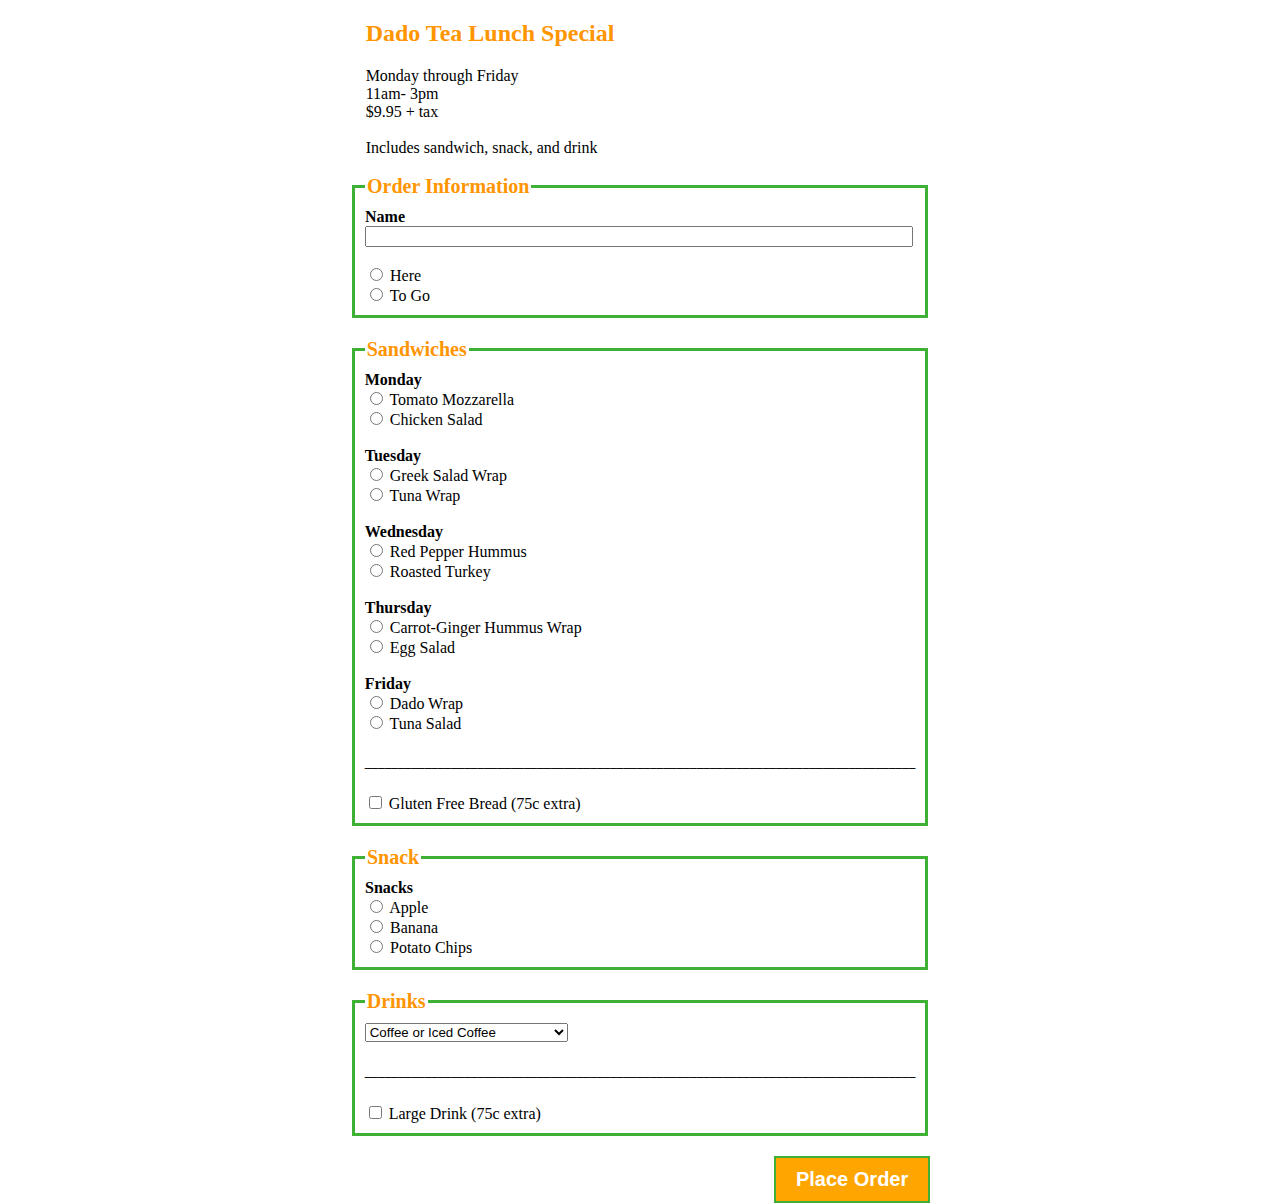
<file: index.html>
<!DOCTYPE html>
<html lang="en">
<head>
    <title>Dado Tea Lunch Special</title>
    <meta charset="UTF-8">
    <link rel = "stylesheet" href = "form.css"
</head>
<body>
    <section id = top>
        <h2>Dado Tea Lunch Special</h2>
        <p1>Monday through Friday<br>
            11am- 3pm <br> 
            $9.95 + tax<br><br>
            Includes sandwich, snack, and drink <br><br>
        </p1>
    </section>

    <form action= “http://peter-denardis.byethost12.com/formresults.php” method="post">
        <fieldset id = "orderinfo">
            <legend>Order Information</legend>
                <label for="bolded">Name</label><br>
                <input type="text" id="name" name="fname"><br><br>
                <input type="radio" id="here" name="order" value="here">
                <label for="here">Here</label><br>
                <input type="radio" id="To Go" name="order" value="To Go">
                <label for="To Go">To Go</label><br>
        </fieldset>


        <fieldset id = "sandwhiches">
            <legend>Sandwiches</legend>
                <label for="bolded">Monday</label><br>
                <input type="radio" id="Tomato Mozzarella" name="mon" value="Tomato Mozzarella">
                <label for="here">Tomato Mozzarella</label><br>
                <input type="radio" id="Chicken Salad" name="mon" value="Chicken Salad">
                <label for="here">Chicken Salad</label><br><br>

                <label for="bolded">Tuesday</label><br>
                <input type="radio" id="Greek Salad Wrap" name="tues" value="Greek Salad Wrap">
                <label for="here">Greek Salad Wrap</label><br>
                <input type="radio" id="Tuna Wrap" name="tues" value="Tuna Wrap">
                <label for="here">Tuna Wrap</label><br><br>

                <label for="bolded">Wednesday</label><br>
                <input type="radio" id="Red Pepper Hummus" name="wed" value="Red Pepper Hummus">
                <label for="here">Red Pepper Hummus</label><br>
                <input type="radio" id="Roasted Turkey" name="wed" value="Roasted Turkey">
                <label for="here">Roasted Turkey</label><br><br>

                <label for="bolded">Thursday</label><br>
                <input type="radio" id="Carrot-Ginger Hummus Wrap" name="thur" value="Carrot-Ginger Hummus Wrap">
                <label for="here">Carrot-Ginger Hummus Wrap</label><br>
                <input type="radio" id="Egg Salad" name="thur" value="Egg Salad">
                <label for="here">Egg Salad</label><br><br>

                <label for="bolded">Friday</label><br>
                <input type="radio" id="Dado Wrap" name="fri" value="Dado Wrap">
                <label for="here">Dado Wrap</label><br>
                <input type="radio" id="Tuna Salad" name="fri" value="Tuna Salad">
                <label for="here">Tuna Salad</label>
                <h5>___________________________________________________________________________________</h5>
                <input type="checkbox" id="glutenfree" name="glutenfree" value="yes">
                <label for="glutenfree">Gluten Free Bread (75c extra)</label><br>
        </fieldset>

        <fieldset id = "snacks">
            <legend>Snack</legend>
            <label for="bolded">Snacks</label><br>
            <input type="radio" id="Apple" name="snack" value="Apple">
            <label for="here">Apple</label><br>
            <input type="radio" id="Banana" name="snack" value="Banana">
            <label for="here">Banana</label><br>
            <input type="radio" id="Potato Chips" name="snack" value="Potato Chips">
            <label for="here">Potato Chips</label><br>
        </fieldset>

        <fieldset id = "drinkinfo">
            <legend>Drinks</legend>
            <select id="Drinks" name="Drinks">
                <option value="Coffee or Iced Coffee">Coffee or Iced Coffee</option>
                <option value="Organic Peppermint">Organic Peppermint</option>
                <option value="Hot or Iced Sencha Green Tea">Hot or Iced Sencha Green Tea</option>
                <option value="Hot or Iced Keemun Black Tea">Hot or Iced Keemun Black Tea</option>
            </select>
            <h5>___________________________________________________________________________________</h5>
            <input type="checkbox" id="large" name="large" value="yes">
            <label for="large">Large Drink (75c extra)</label><br>
        </fieldset>

        <input type="submit" value="Place Order">
    </form>
</body>
</html>
</file>
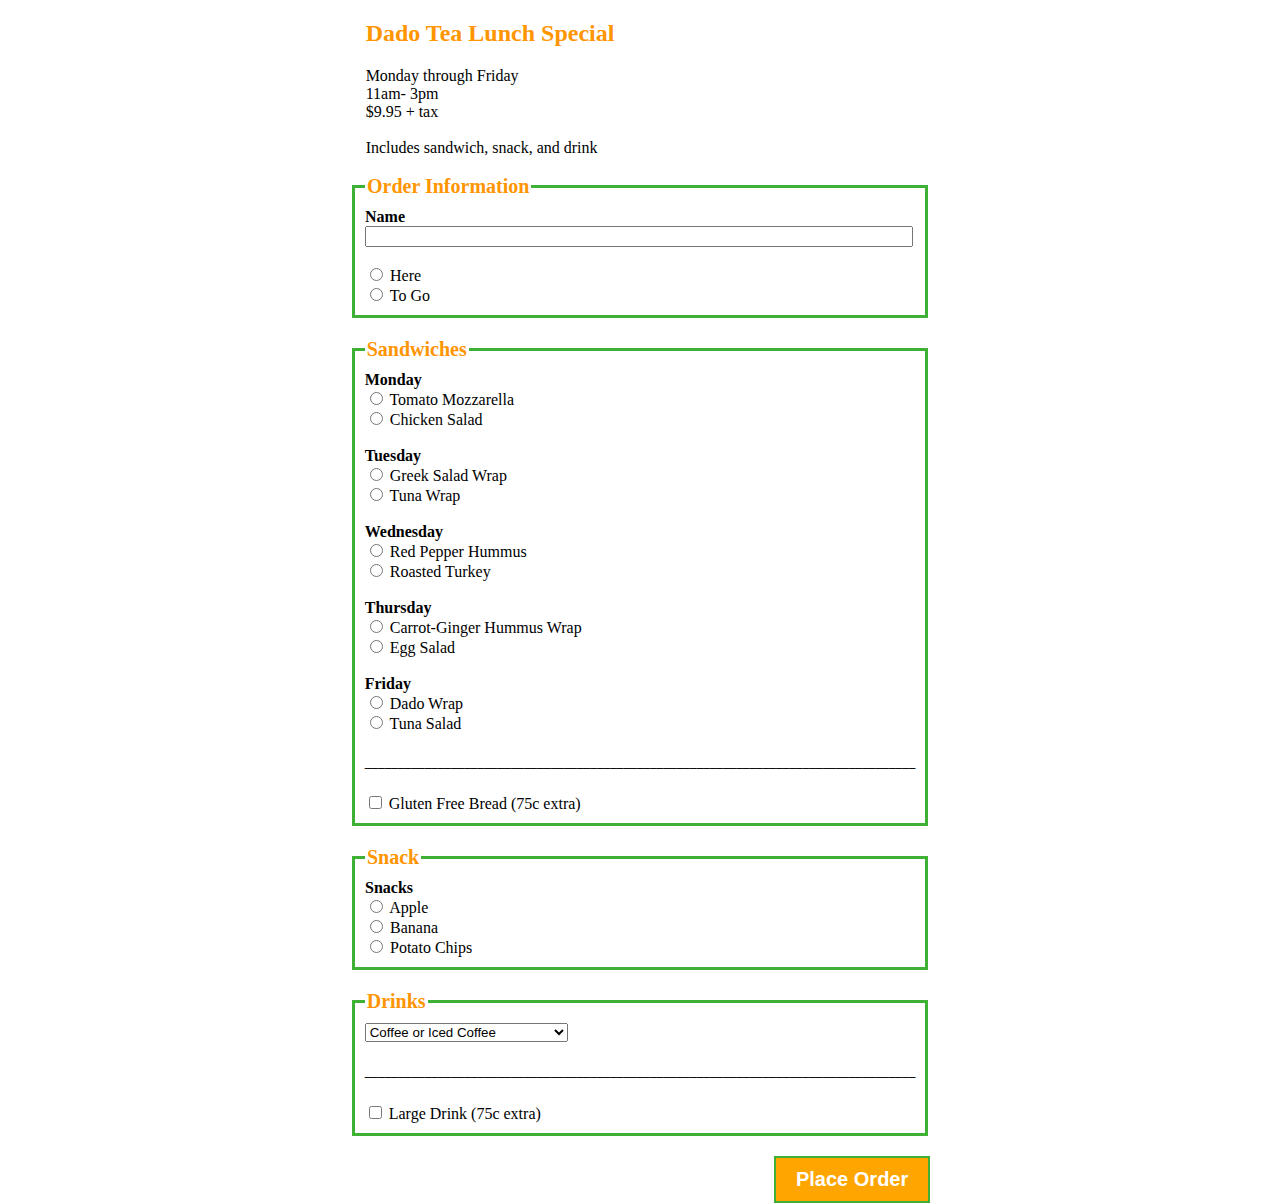
<file: form.html>
<!DOCTYPE html>
<html lang="en">
<head>
    <title>Dado Tea Lunch Special</title>
    <meta charset="UTF-8">
    <link rel = "stylesheet" href = "form.css"
</head>
<body>
    <section id = top>
        <h2>Dado Tea Lunch Special</h2>
        <p1>Monday through Friday<br>
            11am- 3pm <br> 
            $9.95 + tax<br><br>
            Includes sandwich, snack, and drink <br><br>
        </p1>
    </section>

    <form action= “http://peter-denardis.byethost12.com/formresults.php” method="post">
        <fieldset id = "orderinfo">
            <legend>Order Information</legend>
                <label for="bolded">Name</label><br>
                <input type="text" id="name" name="fname"><br><br>
                <input type="radio" id="here" name="order" value="here">
                <label for="here">Here</label><br>
                <input type="radio" id="To Go" name="order" value="To Go">
                <label for="To Go">To Go</label><br>
        </fieldset>


        <fieldset id = "sandwhiches">
            <legend>Sandwiches</legend>
                <label for="bolded">Monday</label><br>
                <input type="radio" id="Tomato Mozzarella" name="mon" value="Tomato Mozzarella">
                <label for="here">Tomato Mozzarella</label><br>
                <input type="radio" id="Chicken Salad" name="mon" value="Chicken Salad">
                <label for="here">Chicken Salad</label><br><br>

                <label for="bolded">Tuesday</label><br>
                <input type="radio" id="Greek Salad Wrap" name="tues" value="Greek Salad Wrap">
                <label for="here">Greek Salad Wrap</label><br>
                <input type="radio" id="Tuna Wrap" name="tues" value="Tuna Wrap">
                <label for="here">Tuna Wrap</label><br><br>

                <label for="bolded">Wednesday</label><br>
                <input type="radio" id="Red Pepper Hummus" name="wed" value="Red Pepper Hummus">
                <label for="here">Red Pepper Hummus</label><br>
                <input type="radio" id="Roasted Turkey" name="wed" value="Roasted Turkey">
                <label for="here">Roasted Turkey</label><br><br>

                <label for="bolded">Thursday</label><br>
                <input type="radio" id="Carrot-Ginger Hummus Wrap" name="thur" value="Carrot-Ginger Hummus Wrap">
                <label for="here">Carrot-Ginger Hummus Wrap</label><br>
                <input type="radio" id="Egg Salad" name="thur" value="Egg Salad">
                <label for="here">Egg Salad</label><br><br>

                <label for="bolded">Friday</label><br>
                <input type="radio" id="Dado Wrap" name="fri" value="Dado Wrap">
                <label for="here">Dado Wrap</label><br>
                <input type="radio" id="Tuna Salad" name="fri" value="Tuna Salad">
                <label for="here">Tuna Salad</label>
                <h5>___________________________________________________________________________________</h5>
                <input type="checkbox" id="glutenfree" name="glutenfree" value="yes">
                <label for="glutenfree">Gluten Free Bread (75c extra)</label><br>
        </fieldset>

        <fieldset id = "snacks">
            <legend>Snack</legend>
            <label for="bolded">Snacks</label><br>
            <input type="radio" id="Apple" name="snack" value="Apple">
            <label for="here">Apple</label><br>
            <input type="radio" id="Banana" name="snack" value="Banana">
            <label for="here">Banana</label><br>
            <input type="radio" id="Potato Chips" name="snack" value="Potato Chips">
            <label for="here">Potato Chips</label><br>
        </fieldset>

        <fieldset id = "drinkinfo">
            <legend>Drinks</legend>
            <select id="Drinks" name="Drinks">
                <option value="Coffee or Iced Coffee">Coffee or Iced Coffee</option>
                <option value="Organic Peppermint">Organic Peppermint</option>
                <option value="Hot or Iced Sencha Green Tea">Hot or Iced Sencha Green Tea</option>
                <option value="Hot or Iced Keemun Black Tea">Hot or Iced Keemun Black Tea</option>
            </select>
            <h5>___________________________________________________________________________________</h5>
            <input type="checkbox" id="large" name="large" value="yes">
            <label for="large">Large Drink (75c extra)</label><br>
        </fieldset>

        <input type="submit" value="Place Order">
    </form>
</body>
</html>
</file>
<file: form.css>
#top {
    margin-right: 300px;
}
input[type="submit"] {
    align-self: flex-end;
    background-color: orange;
    color: white;
    font-weight: bold;
    font-size: 20px;
    border: 2px solid rgb(61, 176, 53);
    padding: 10px 20px;

}
#name {
    width: 540px;
}
body {
    display: flex;
    flex-direction: column;
    align-items: center;
    margin: 0;
}

form {
    display: flex;
    flex-direction: column;
    align-items: center;
    width: fit-content; 
}

fieldset {
    border: 3.5px solid rgb(61, 176, 53);
    padding: 10px;
    font-family: 'Times New Roman', Times, serif;
    margin-bottom: 20px; 
    width: 550px; 
}

legend {
   color: rgb(255, 149, 0);
   font-weight: bold;
   font-size: 20px;
}

h2 {
    color: rgb(255, 149, 0);
    text-align: left;
    width: 100%;
}

label[for="bolded"] {
    font-weight: bold;
}
</file>
